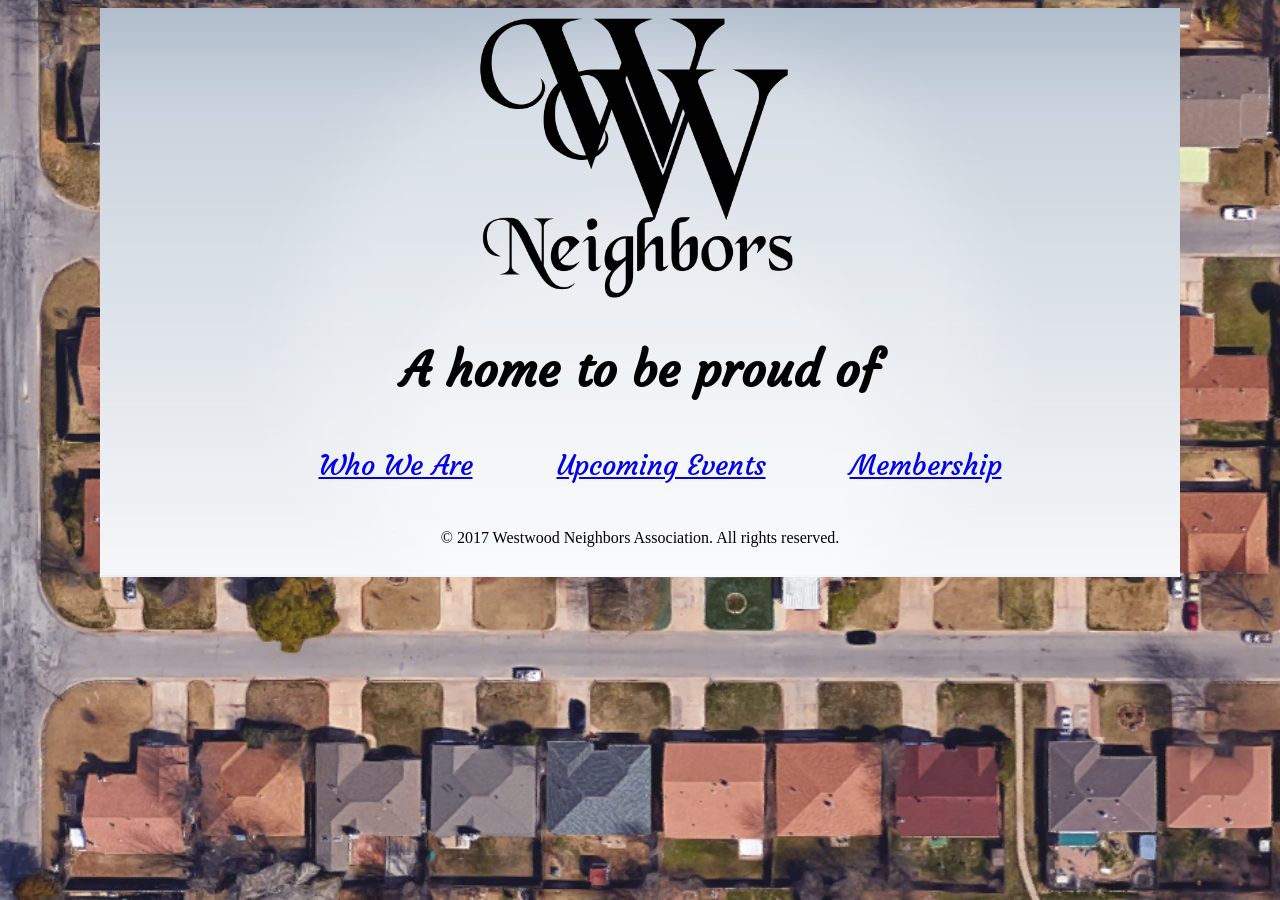
<file: index.html>
<html>

<head>
    <link href="https://fonts.googleapis.com/css?family=Courgette" rel="stylesheet">
    <link rel="stylesheet" href="./styles/app.css">
    <script src="./bower_components/angular/angular.js"></script>
    <script src="./bower_components/angular-ui-router/release/angular-ui-router.js"></script>
    <script src="./bower_components/angular-animate/angular-animate.js"></script>
    <script src="./app.js"></script>
    <script src="./controllers/events.controller.js"></script>
    <script src="./controllers/home.controller.js"></script>
    <script src="./controllers/about.controller.js"></script>
    <script src="./controllers/membership.controller.js"></script>
</head>

<body ng-app="westwoodna">
    <div class="main-content">
        <div class="i_header_container">
            <a ui-sref="home"><img src="./resources/WWN2.png" class="i_logo fade" /></a>
        </div>
        <ui-view></ui-view>
        <div class="footer">
            &copy; 2017 Westwood Neighbors Association. All rights reserved.
        </div>
    </div>
</body>

</html>
</file>
<file: styles/app.css>
body {
    background-image: url(../resources/WWNA.PNG);
    -webkit-background-size: cover;
    -moz-background-size: cover;
    -o-background-size: cover;
    background-size: cover;
}

.main-content {
    background-image: url(../resources/bg.jpg);
    -webkit-background-size: cover;
    -moz-background-size: cover;
    -o-background-size: cover;
    background-size: cover;
    max-width: 1080px;
    margin: auto;
}

.i_logo {
    height: 60%;
    max-height: 300px;
}

.i_header_container {
    text-align: center;
}

.i_content {
    text-align: center;
}

.i_content h1{
    font-family: 'Courgette', cursive;
    font-size: 48px;
}

.a_content{
    padding: 0 8%;
}

.a_content p{
    font-size: 24px;
}

.content_links {
    display: inline-block;
    list-style: none;
}

.content_links li {
    display: inline;
    padding: 40px;
    font-family: 'Courgette', cursive;
    font-size: 28px;
}

.nav{
    font-size: 12px;
    text-align: center;
}

.footer {
    text-align: center;
    padding: 30px;
}
</file>
